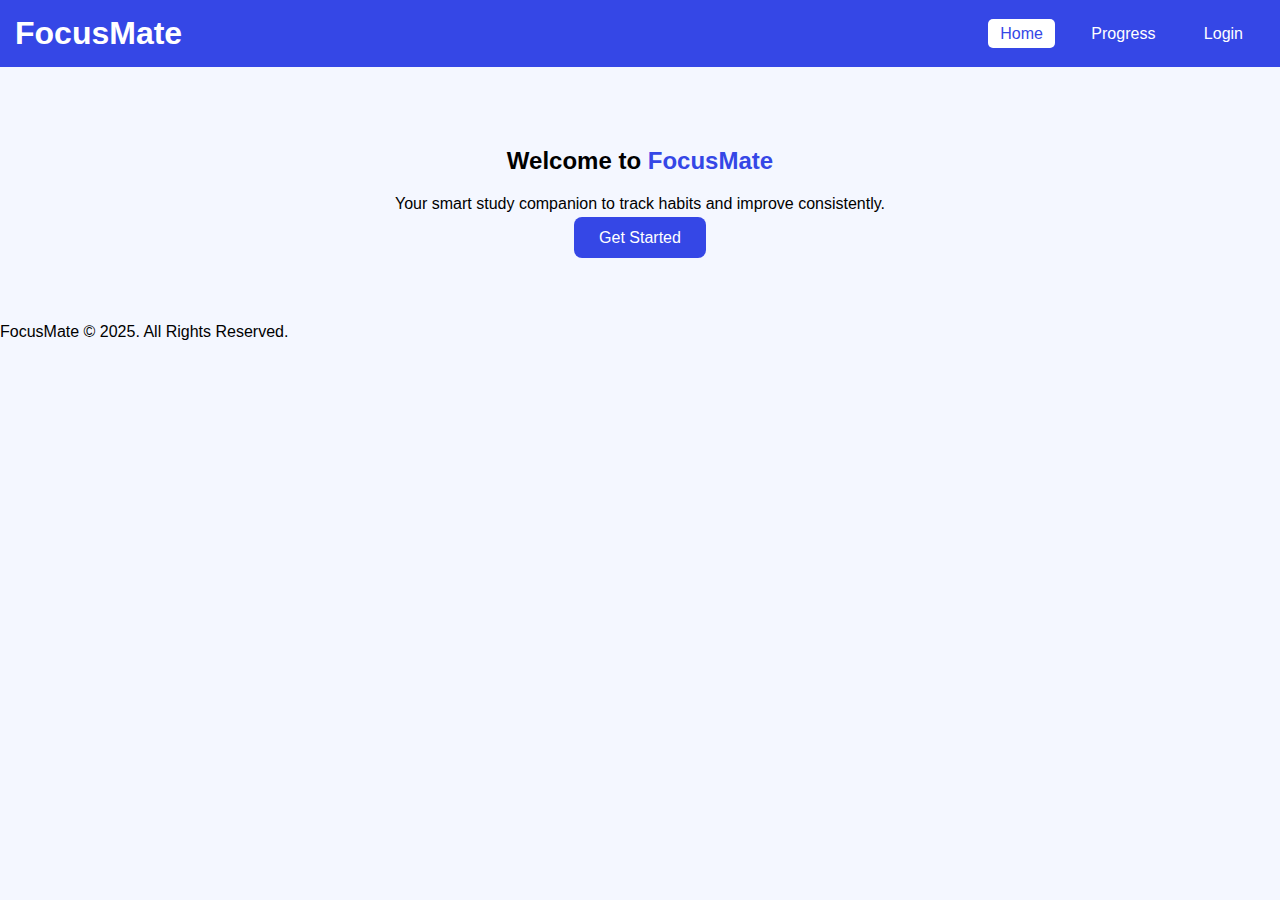
<file: index.html>
<!DOCTYPE html>
<html lang="en">
<head>
    <meta charset="UTF-8" />
    <meta name="viewport" content="width=device-width, initial-scale=1.0" />
    <title>FocusMate – Home</title>
    <link rel="stylesheet" href="style.css" />
</head>

<body>
    <header class="header">
        <h1 class="logo">FocusMate</h1>
        <nav class="nav">
            <a href="index.html" class="active">Home</a>
            <a href="progress.html">Progress</a>
            <a href="login.html">Login</a>
        </nav>
    </header>

    <section class="hero">
        <h2>Welcome to <span>FocusMate</span></h2>
        <p>Your smart study companion to track habits and improve consistently.</p>
        <a href="login.html" class="btn">Get Started</a>
    </section>

    <footer class="footer">
        <p>FocusMate © 2025. All Rights Reserved.</p>
    </footer>
</body>
</html>
</file>
<file: style.css>
body {
    font-family: Poppins, Arial;
    margin: 0;
    background: #f4f7ff;
}

/* Header */
.header {
    background: #3547e6;
    padding: 15px;
    color: white;
    display: flex;
    justify-content: space-between;
    align-items: center;
}

.logo {
    margin: 0;
}

.nav a {
    margin: 0 10px;
    text-decoration: none;
    color: white;
    padding: 6px 12px;
    border-radius: 5px;
}

.nav a.active {
    background: white;
    color: #3547e6;
}

/* Hero */
.hero {
    text-align: center;
    padding: 60px 20px;
}

.hero span {
    color: #3547e6;
}

.btn {
    background: #3547e6;
    color: white;
    padding: 12px 25px;
    text-decoration: none;
    border-radius: 8px;
}

/* Login */
.login-container {
    width: 300px;
    margin: 70px auto;
    padding: 25px;
    background: white;
    border-radius: 10px;
}

.login-container input {
    width: 100%;
    padding: 10px;
    margin: 8px 0;
}

button {
    width: 100%;
    padding: 10px;
    background: #3547e6;
    color: white;
    border: none;
    border-radius: 5px;
}

/* Progress */
.progress-container {
    width: 90%;
    max-width: 600px;
    margin: 40px auto;
    background: white;
    padding: 25px;
    border-radius: 10px;
}

table {
    width: 100%;
    margin-top: 15px;
    border-collapse: collapse;
}

th, td {
    border: 1px solid #ddd;
    padding: 8px;
}
</file>
